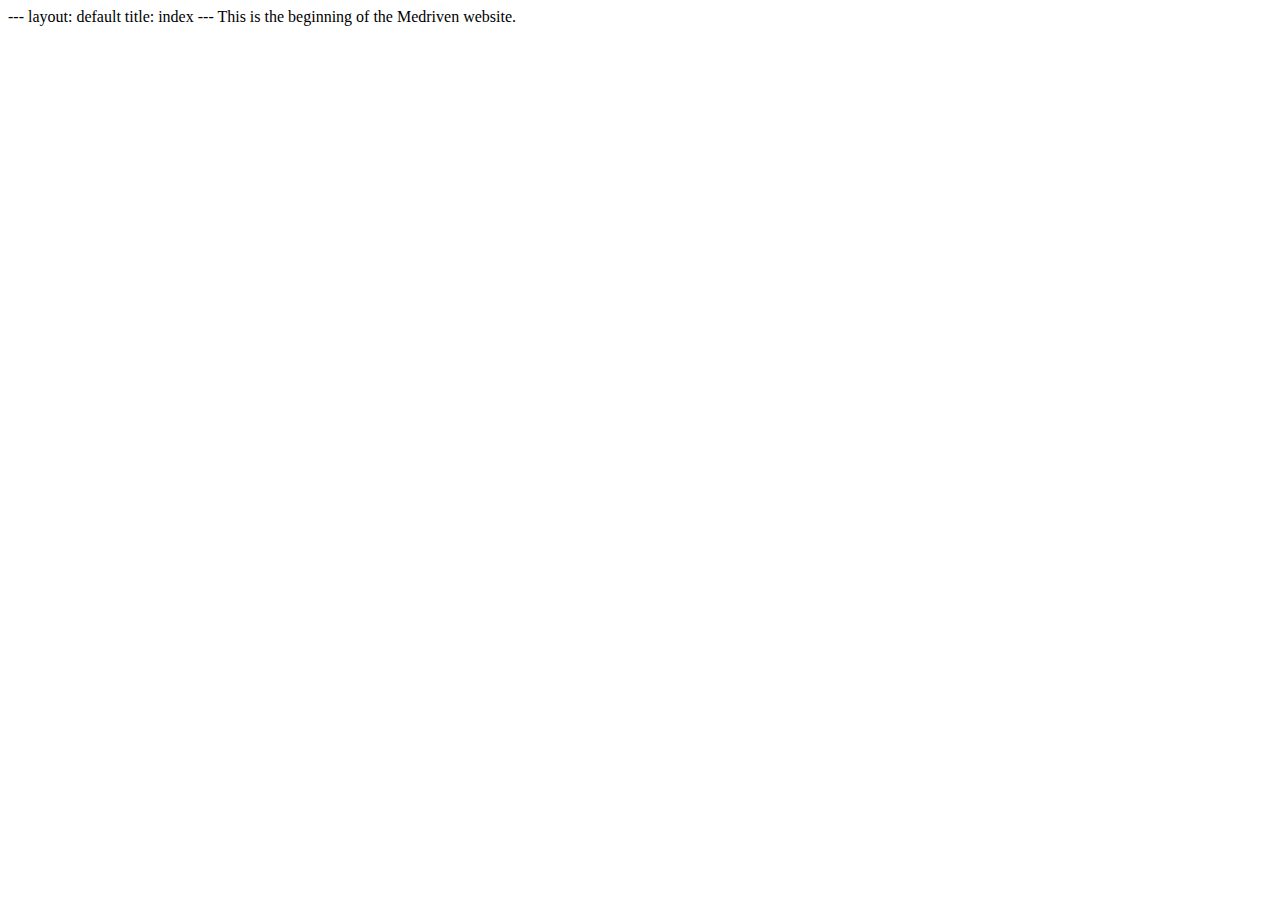
<file: index.html>
---
layout: default
title: index
---

<!DOCTYPE html>
<html lang="en" dir="ltr">
  <head>
    <meta charset="utf-8">
    <title>Medriven</title>
  </head>
  <body>
    This is the beginning of the Medriven website.
  </body>
</html>
</file>
